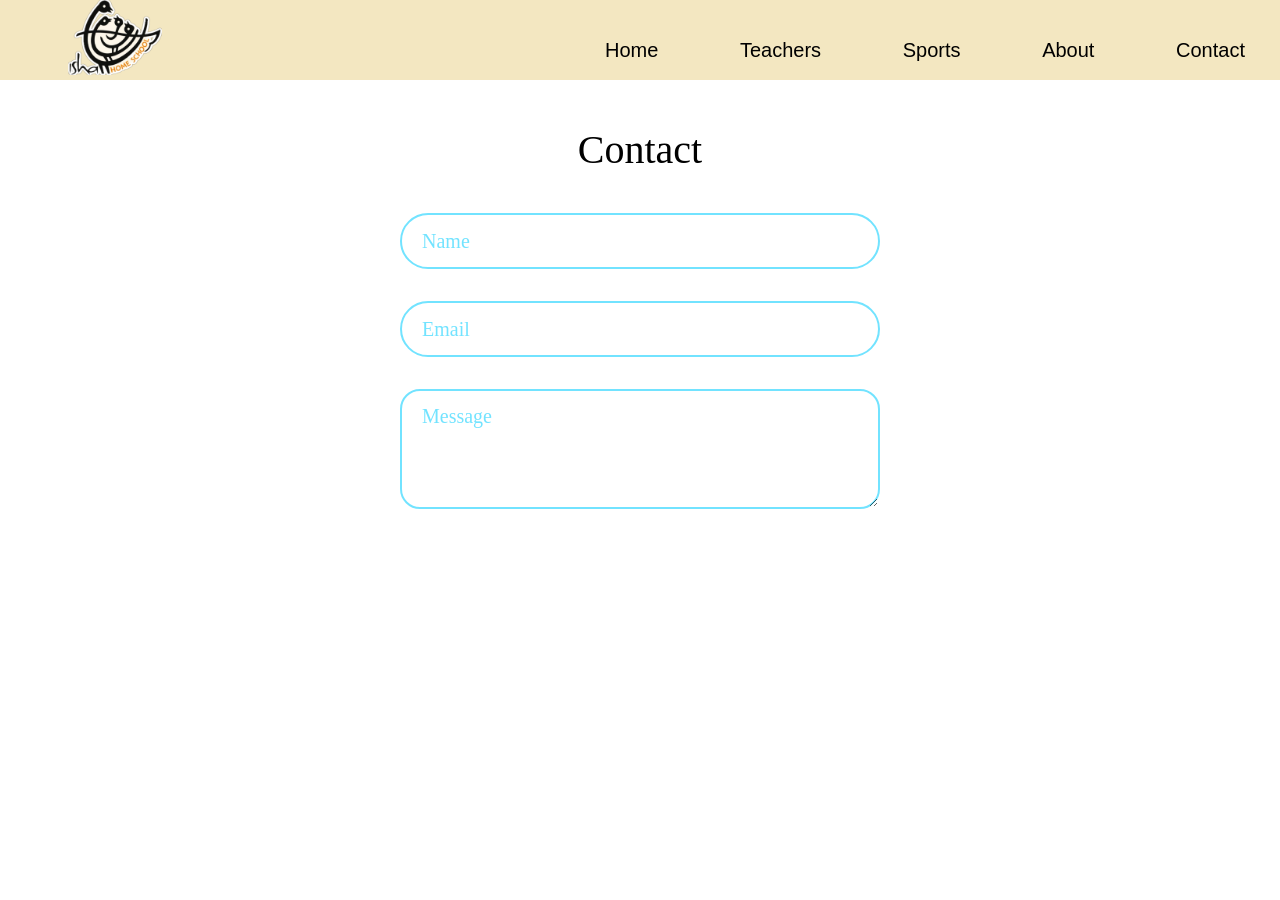
<file: contact.html>
<!DOCTYPE html>
<html lang="en">

<head>
    <meta charset="UTF-8">
    <meta name="viewport" content="width=device-width, initial-scale=1.0">
    <link rel="stylesheet" href="Css/contact.css">
    <title>Isha</title>
</head>

<body>
    <div class="header">
        <div class="ishalogo"></div>
        <div class="menu-toggle" id="menu-toggle">☰</div>
        <nav class="nav-links" id="nav-links">
            <a href="index.html">Home</a>
            <a href="Teachers.html">Teachers</a>
            <a href="">Sports</a>
            <a href="">About</a>
            <a href="contact.html">Contact</a>
        </nav>
    </div>
    <div id="contact" class="contact">
        <h2 class="cont">Contact</h2>
        <div class="contact-form">
        <div class="Name">
            <input type="text" placeholder=" ">
            <p class="name">Name</p>
        </div>
        <div class="Email">
            <input type="email" class="mail" placeholder=" ">
            <p class="email">Email</p>
        </div>
        <div class="message">
            <textarea class="msg" rows="4" placeholder=" "></textarea>
            <p class="mg">Message</p>
        </div>
        </div>
    </div>

    <script>
        document.getElementById("menu-toggle").addEventListener("click", () => {
            document.getElementById("nav-links").classList.toggle("active");
        });
    </script>
</body>

</html>
</file>
<file: Css/contact.css>
* {
    padding: 0px;
    margin: 0px;
    box-sizing: border-box;
}

.header {
    width: 100%;
    height:80px;
    background-color: rgb(243 231 193);
    display: flex;
    justify-content: space-between;
    position: fixed;
    z-index: 2;
}

.ishalogo {
    width: 100px;
    height: 75px;
    background-image: url(../imgages/4c4d5047-5d97-4afd-96e9-e1cc98ed9f94.webp);
    background-position: center;
    background-size: cover;
    background-repeat: no-repeat;
    margin-left: 65px;
}

.menu-toggle {
    display: none;
    font-size: 28px;
    color: rgb(0, 0, 0);
    cursor: pointer;
    padding: 8px;
}

a {
    color: rgb(0, 0, 0);
    font-size: 20px;
    font-weight: 100;
    text-decoration: none;
    font-family: 'Gill Sans', 'Gill Sans MT', Calibri, 'Trebuchet MS', sans-serif;
}

nav {
    width: 50%;
    height: 100px;
    display: flex;
    justify-content: space-between;
    align-items: center;
    margin:0 35px;
}

@media screen and (min-width: 500px) {
    nav {
        display: flex !important;
    }
}

.contact {
    position: relative;
    top: 86px;
    width: 100%;
    min-height: 500px;
    display: flex;
    flex-direction: column;
    align-items: center;
    padding: 40px 20px 60px;
}

.cont {
    font-size: 40px;
    font-weight: 100;
    color: rgb(0, 0, 0);
    margin-bottom: 40px;
    text-align: center;
}

.contact-form {
    display: flex;
    flex-direction: column;
    align-items: center;
    gap: 32px;
    width: 100%;
    max-width: 480px;
}

input,
textarea {
    border: 2px solid #41d9ffbd;
    width: 100%;
    padding: 6px 20px;
    z-index: 1;
    font-family: inherit;
    font-size: 16px;
    background: transparent;
}

input {
    border-radius: 50px;
    height: 56px;
}

textarea {
    border-radius: 20px;
    padding: 16px 20px;
    min-height: 120px;
    resize: vertical;
}

input:focus,
textarea:focus {
    border: 2px solid rgb(0, 0, 0);
    box-shadow: -2px 0px 10px 0px #00ebff;
    z-index: 2;
    outline: none;
    color:black;
}
.name {
    width: 50px;
    height: 22px;
    visibility: visible;
    color: #41d9ffbd;
    position: absolute;
    font-size: 20px;
    top: 17px;
    left: 22px;
    transition: 0.8s;
    z-index: 2;
    pointer-events: none;
}

.Name {
    height: 56px;
    width: 100%;
    position: relative;
}

.Name:hover .name,
.Name input:focus ~ .name,
.Name input:not(:placeholder-shown) ~ .name {
    top: -20px;
    left: 15px;
    color:black;
}

.email {
    width: 50px;
    height: 21px;
    color: #41d9ffbd;
    position: absolute;
    font-size: 20px;
    top: 17px;
    left: 22px;
    transition: 0.8s;
    z-index: 2;
    pointer-events: none;
}

.Email {
    height: 56px;
    width: 100%;
    position: relative;
}

.Email:hover .email,
.Email input:focus ~ .email,
.Email input:not(:placeholder-shown) ~ .email {
    top: -20px;
    left: 22px;
    color: #000;
}


.mg {
    width: 70px;
    height: 22px;
    color: #41d9ffbd;
    position: absolute;
    top: 16px;
    font-size: 20px;
    left: 22px;
    transition: 0.8s;
    z-index: 2;
    pointer-events: none;
}

.message {
    min-height: 120px;
    width: 100%;
    position: relative;
}

.message:hover .mg,
.message textarea:focus ~ .mg,
.message textarea:not(:placeholder-shown) ~ .mg {
    top: -20px;
    left: 22px;
    color: #000;
}

@media screen and (max-width: 768px) {
    .ishalogo {
        margin-left: 20px;
    }

    nav {
        margin: 26px 15px;
    }

    nav a {
        font-size: 17px;
    }

    .cont {
        font-size: 34px;
        margin-bottom: 30px;
    }

    .contact-form {
        max-width: 90%;
    }
}

@media screen and (max-width: 500px) {
    body {
        overflow-x: hidden;
    }

    .header {
        height: 60px;
        align-items: center;
        padding: 0 15px;
    }

    .ishalogo {
        width: 70px;
        height: 45px;
        margin-left: 0;
    }

    .menu-toggle {
        display: block;
        cursor: pointer;
        z-index: 11;
    }

    nav {
        position: fixed;
        top: 60px;
        right: 0;
        background: rgb(243, 231, 193);
        width: 200px;
        flex-direction: column;
        display: none;
        text-align: center;
        padding: 20px 0;
        box-shadow: -4px 4px 10px rgba(0, 0, 0, 0.2);
        z-index: 9;
        height: auto;
        margin: 0;
    }

    nav.active {
        display: flex;
        height: auto;
        min-height: 50vh;
        width: 60%;
        max-width: 200px;
        background-color: rgb(243, 231, 193);
        position: fixed;
        top: 0;
        right: 0;
        z-index: 9;
        flex-direction: column;
        justify-content: flex-start;
        gap: 20px;
        padding: 60px 20px 20px;
        box-shadow: -4px 4px 10px rgba(0, 0, 0, 0.2);
    }

    nav a {
        font-size: 14px;
        padding: 12px;
    }

    .contact {
        top: 60px;
        padding: 30px 15px 50px;
    }

    .cont {
        font-size: 28px;
        margin-bottom: 25px;
    }

    .contact-form {
        max-width: 100%;
        gap: 28px;
    }

    .name,
    .email,
    .mg {
        font-size: 16px;
    }

    input,
    textarea {
        font-size: 16px; /* Prevents zoom on iOS */
    }

    textarea {
        min-height: 100px;
    }
}
</file>
